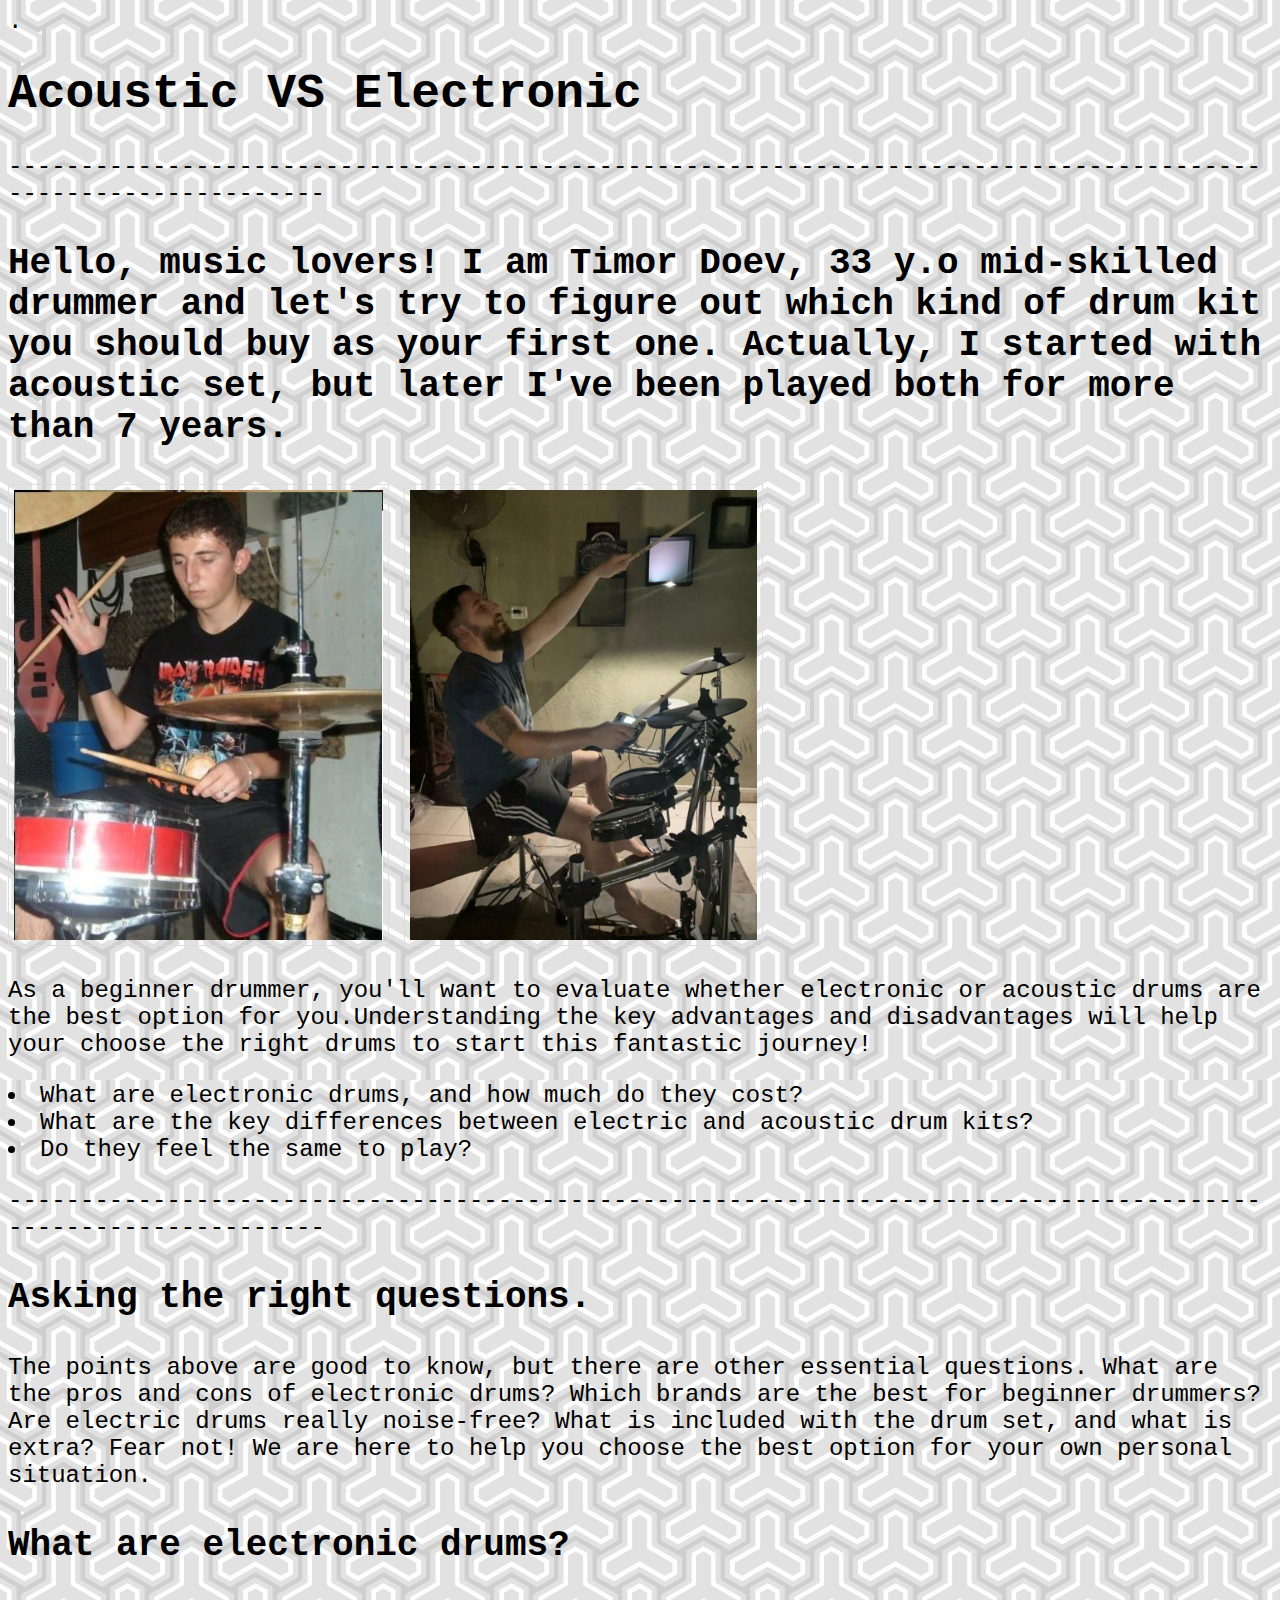
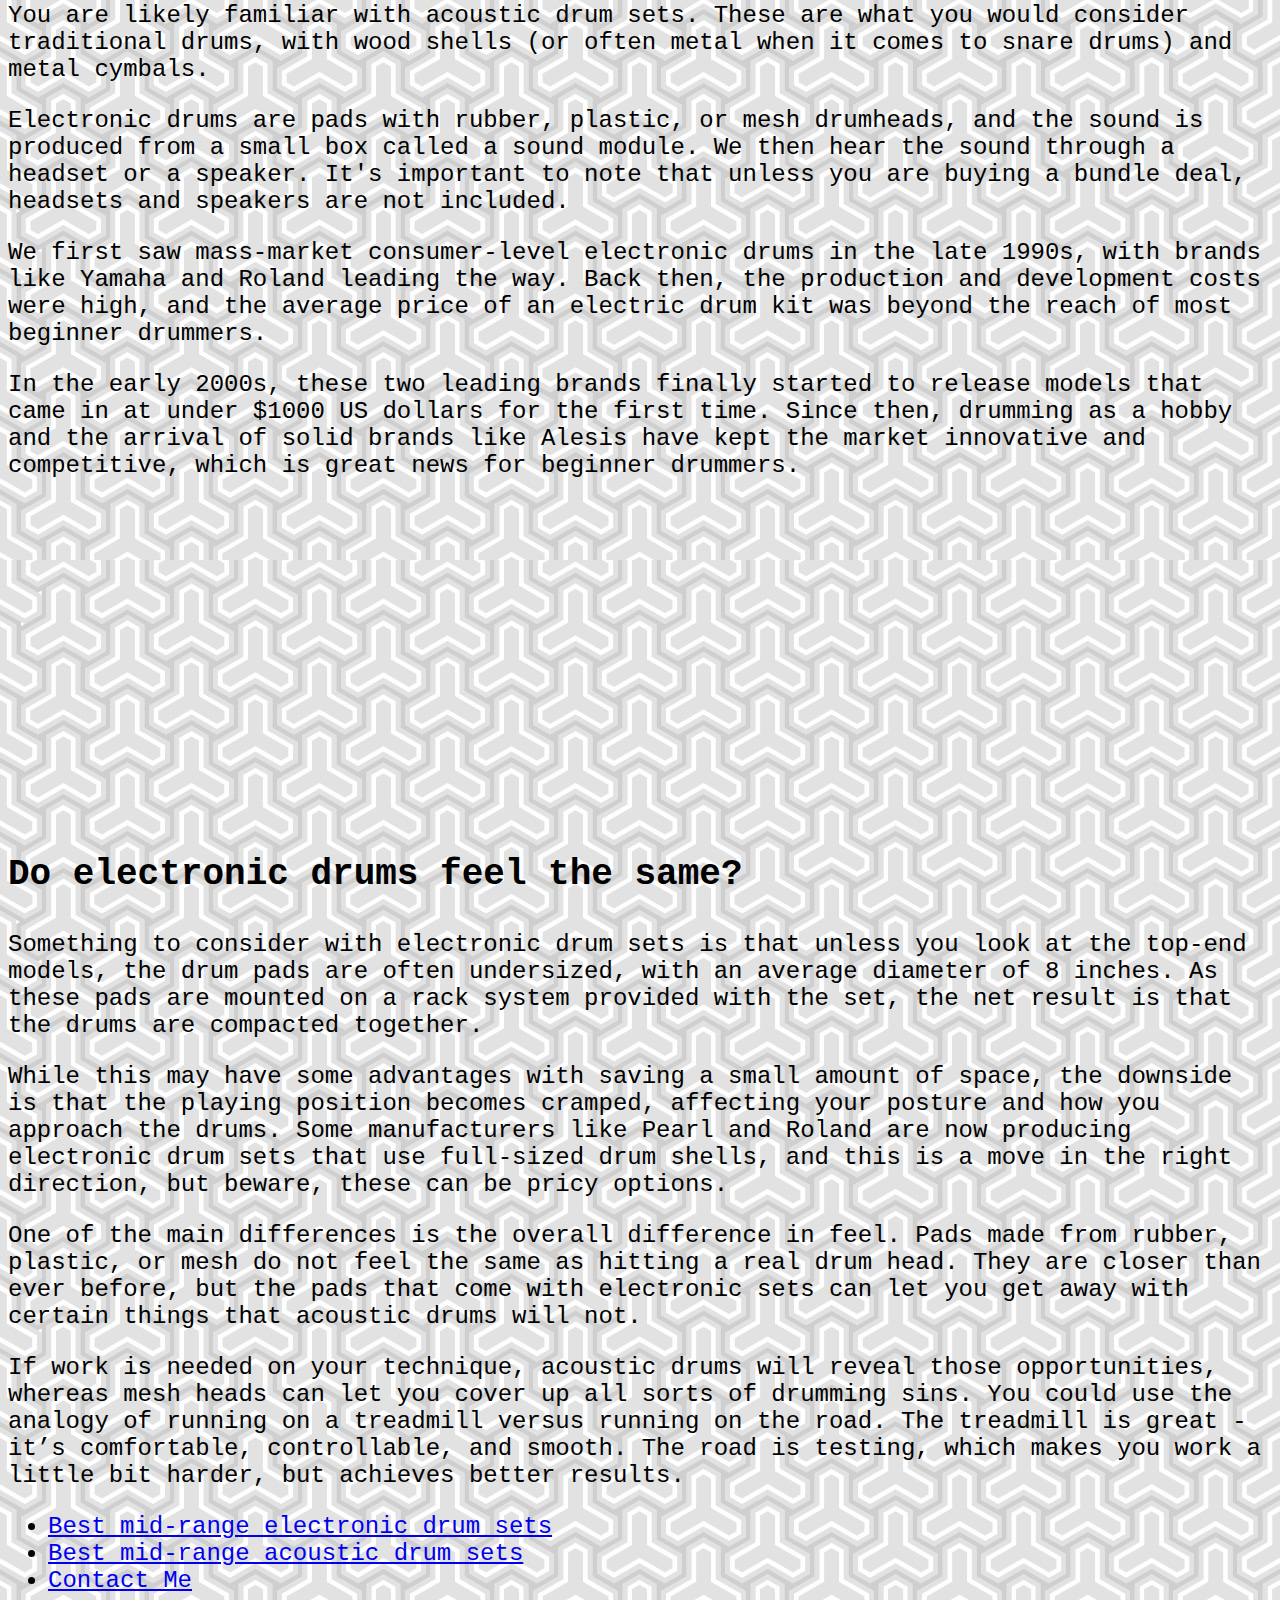
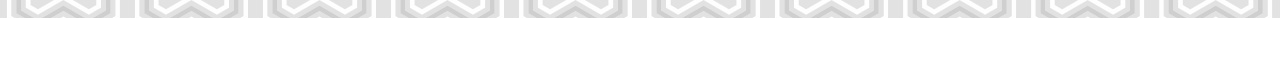
<file: index.html>
<html>


<head>
	<title>Acoustic VS Electronic</title>
	<link rel="stylesheet" type="text/css" href="styles.css">.
	  
<body>
	<h1>Acoustic VS Electronic</h1>
	<p>-------------------------------------------------------------------------------------------------------------</p>
	<h2>
	<p>Hello, music lovers! I am Timor Doev, 33 y.o mid-skilled drummer and let's try to figure out which kind of drum kit you should buy as your first one. Actually, I started with acoustic set, but later I've been played both for more than 7 years.</p>
	</h2>
	<p><img src="img\acoustic.jpg" alt="Acoustuic"/>
		<img src="img\electronic.jpg" alt="Electronic"/>
	</p>
	<p>	As a beginner drummer, you'll want to evaluate whether electronic or acoustic drums are the best option for you.Understanding the key advantages and disadvantages will help your choose the right drums to start this fantastic journey!</p>

		<li>What are electronic drums, and how much do they cost?</li>
		<li>What are the key differences between electric and acoustic drum kits?</li>
		<li>Do they feel the same to play?</li>
		<p>-------------------------------------------------------------------------------------------------------------</p>
	<h2><p>	Asking the right questions.</p>	</h2>
	<p>The points above are good to know, but there are other essential questions. What are the pros and cons of electronic drums? Which brands are the best for beginner drummers? Are electric drums really noise-free? What is included with the drum set, and what is extra? Fear not! We are here to help you choose the best option for your own personal situation.</p>
	<h2><p>What are electronic drums?</p></h2>
	<p>You are likely familiar with acoustic drum sets. These are what you would consider traditional drums, with wood shells (or often metal when it comes to snare drums) and metal cymbals.</p>
	<p>Electronic drums are pads with rubber, plastic, or mesh drumheads, and the sound is produced from a small box called a sound module. We then hear the sound through a headset or a speaker. It's important to note that unless you are buying a bundle deal, headsets and speakers are not included.</p>
	<p>We first saw mass-market consumer-level electronic drums in the late 1990s, with brands like Yamaha and Roland leading the way. Back then, the production and development costs were high, and the average price of an electric drum kit was beyond the reach of most beginner drummers.</p>
	<p>In the early 2000s, these two leading brands finally started to release models that came in at under $1000 US dollars for the first time. Since then, drumming as a hobby and the arrival of solid brands like Alesis have kept the market innovative and competitive, which is great news for beginner drummers.</p>
	<p><iframe width="560" height="315" src="https://www.youtube.com/embed/dLWjZ_PZ0m4" title="YouTube video player" frameborder="0" allow="accelerometer; autoplay; clipboard-write; encrypted-media; gyroscope; picture-in-picture" allowfullscreen></iframe></p>
	<h2><p>Do electronic drums feel the same?</p></h2>
	<p>Something to consider with electronic drum sets is that unless you look at the top-end models, the drum pads are often undersized, with an average diameter of 8 inches. As these pads are mounted on a rack system provided with the set, the net result is that the drums are compacted together.</p>
	<p>While this may have some advantages with saving a small amount of space, the downside is that the playing position becomes cramped, affecting your posture and how you approach the drums. Some manufacturers like Pearl and Roland are now producing electronic drum sets that use full-sized drum shells, and this is a move in the right direction, but beware, these can be pricy options.</p>
	<p>One of the main differences is the overall difference in feel. Pads made from rubber, plastic, or mesh do not feel the same as hitting a real drum head. They are closer than ever before, but the pads that come with electronic sets can let you get away with certain things that acoustic drums will not.</p>
	<p>If work is needed on your technique, acoustic drums will reveal those opportunities, whereas mesh heads can let you cover up all sorts of drumming sins. You could use the analogy of running on a treadmill versus running on the road. The treadmill is great - it’s comfortable, controllable, and smooth. The road is testing, which makes you work a little bit harder, but achieves better results.</p>
<ul>
	<li><a href = "edrums.html"> Best mid-range electronic drum sets</a></li>
	<li><a href = "acoustic.html">Best mid-range acoustic drum sets</a></li>
	<li><a href = "contactme.html"> Contact Me</a></li>
</ul>


</body>




</head>




</html>
</file>
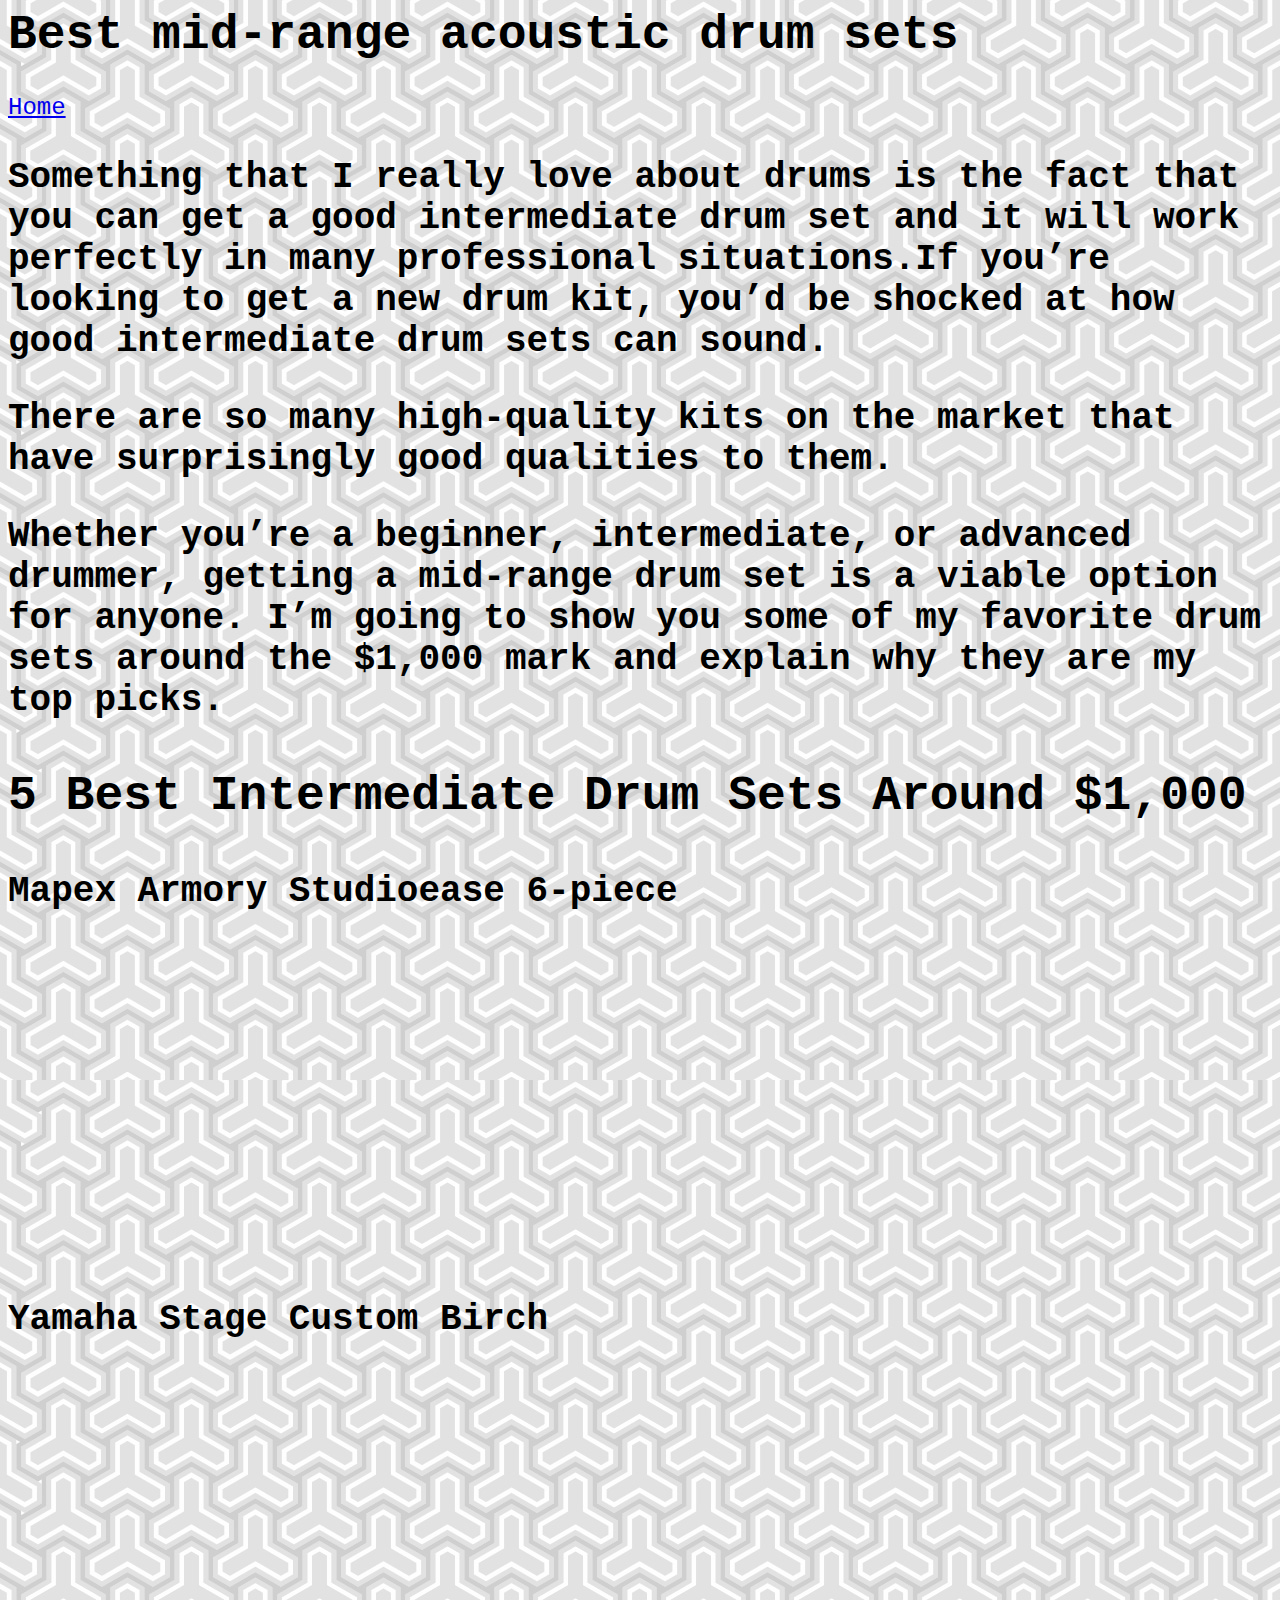
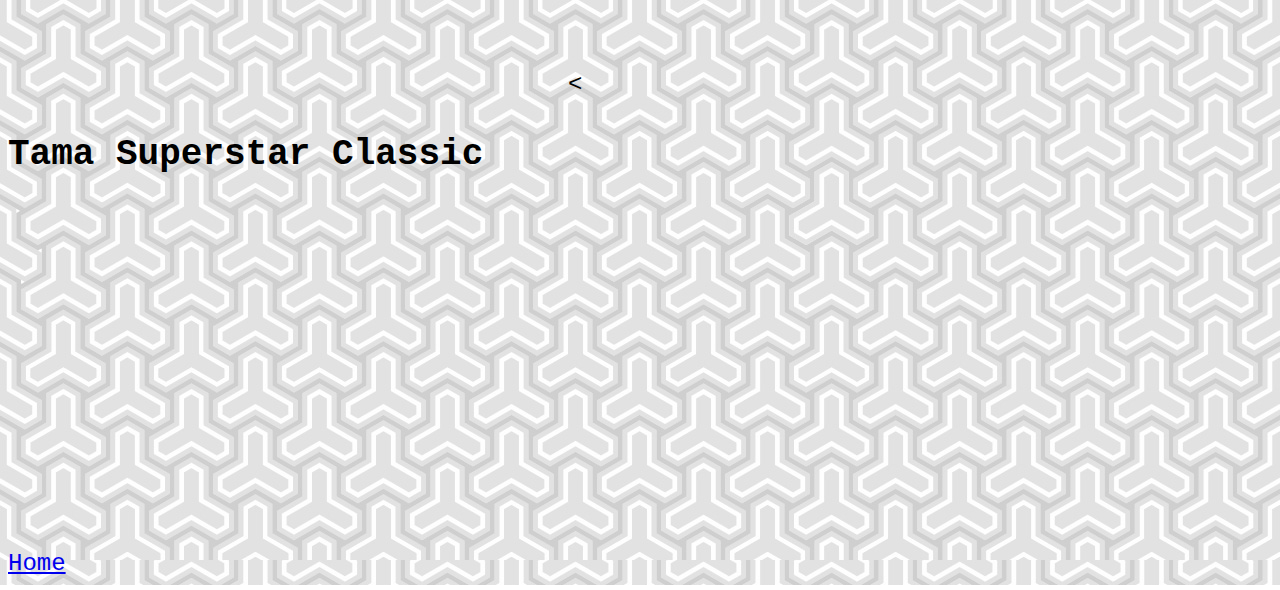
<file: acoustic.html>
<html>


<head>
	<title>Best mid-range acoustic drum sets</title>
	<link rel="stylesheet" type="text/css" href="styles.css">

<body>
	<h1>Best mid-range acoustic drum sets</h1>
	<a href = "index.html" > Home</a>

	
<h2><p>Something that I really love about drums is the fact that you can get a good intermediate drum set and it will work perfectly in many professional situations.If you’re looking to get a new drum kit, you’d be shocked at how good intermediate drum sets can sound.</p>
	<p>There are so many high-quality kits on the market that have surprisingly good qualities to them.</p>
	<p>Whether you’re a beginner, intermediate, or advanced drummer, getting a mid-range drum set is a viable option for anyone. I’m going to show you some of my favorite drum sets around the $1,000 mark and explain why they are my top picks.</p></h2>
<h1><p>5 Best Intermediate Drum Sets Around $1,000</p></h1>

<h2><p></p>Mapex Armory Studioease 6-piece</p></h2>
<p><iframe width="560" height="315" src="https://www.youtube.com/embed/cNA2uPkHaVs" title="YouTube video player" frameborder="0" allow="accelerometer; autoplay; clipboard-write; encrypted-media; gyroscope; picture-in-picture" allowfullscreen></iframe></p>

<h2><p></p>Yamaha Stage Custom Birch</p></h2>
<p><iframe width="560" height="315" src="https://www.youtube.com/embed/eS_r6o7lXM8" title="YouTube video player" frameborder="0" allow="accelerometer; autoplay; clipboard-write; encrypted-media; gyroscope; picture-in-picture" allowfullscreen></iframe><</p>

<h2><p></p>Tama Superstar Classic</p></h2>
<p><iframe width="560" height="315" src="https://www.youtube.com/embed/ixYin5CotMI" title="YouTube video player" frameborder="0" allow="accelerometer; autoplay; clipboard-write; encrypted-media; gyroscope; picture-in-picture" allowfullscreen></iframe></p>

<a href = "index.html" > Home</a>
</body>



</head>




</html>
</file>
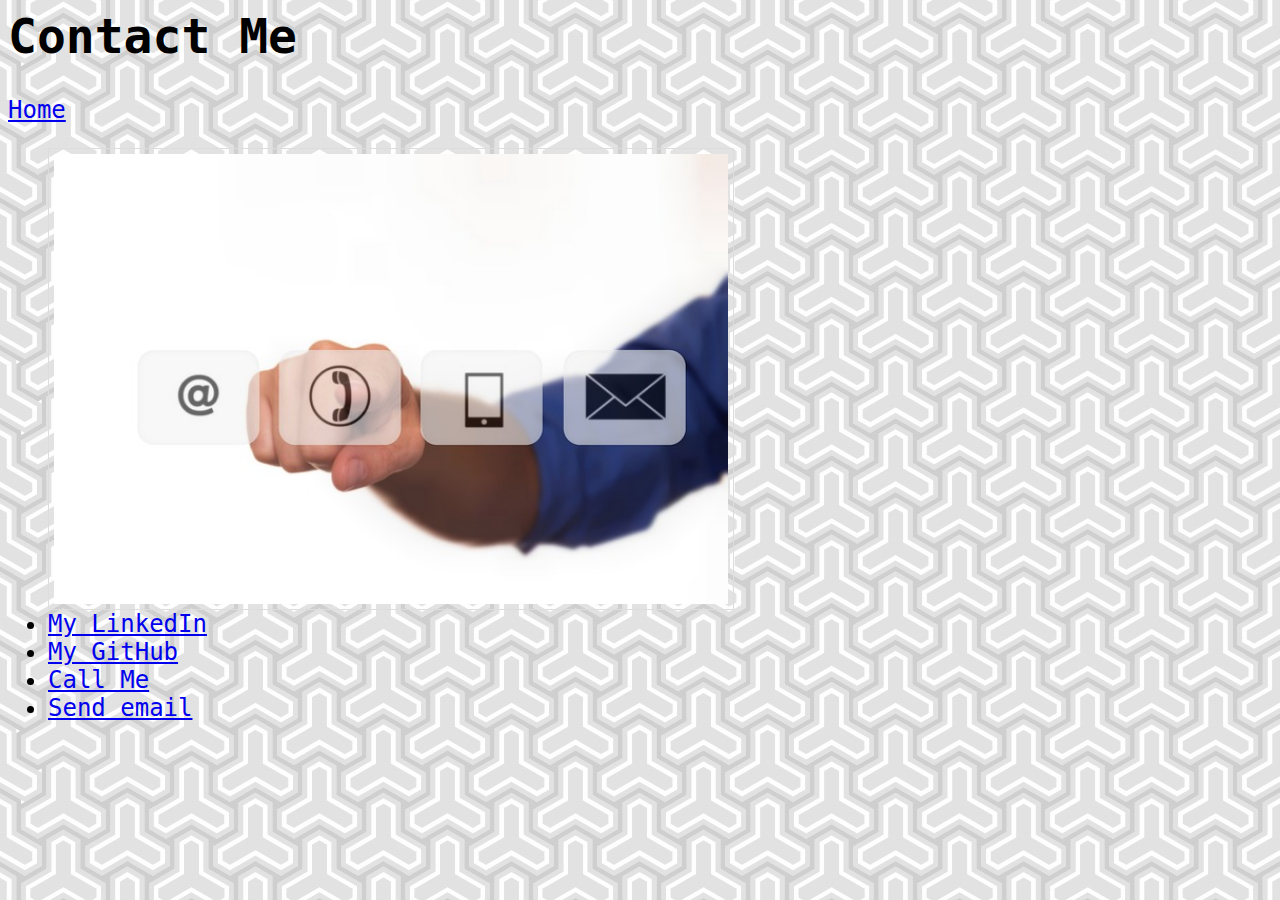
<file: contactme.html>
<html>


<head>
	<title>Contact Me</title>
	<link rel="stylesheet" type="text/css" href="styles.css">

<body>
	<h1>Contact Me</h1>
	<a href = "index.html" > Home</a>

	
<ul>

<img src="img/contactme.jpg" />
	<li><a href = "https://www.linkedin.com/in/tdoev/" target="_blank"> My LinkedIn</a></li>
	<li><a href = "https://github.com/RoXXXTaR" target="_blank"> My GitHub</a></li>
	<li><a href="tel:+972545405050">Call Me</a></li>
	<li><a href="mailto:doev89@gmail.com">Send email</a></li>	
</ul>


</body>




</head>




</html>
</file>
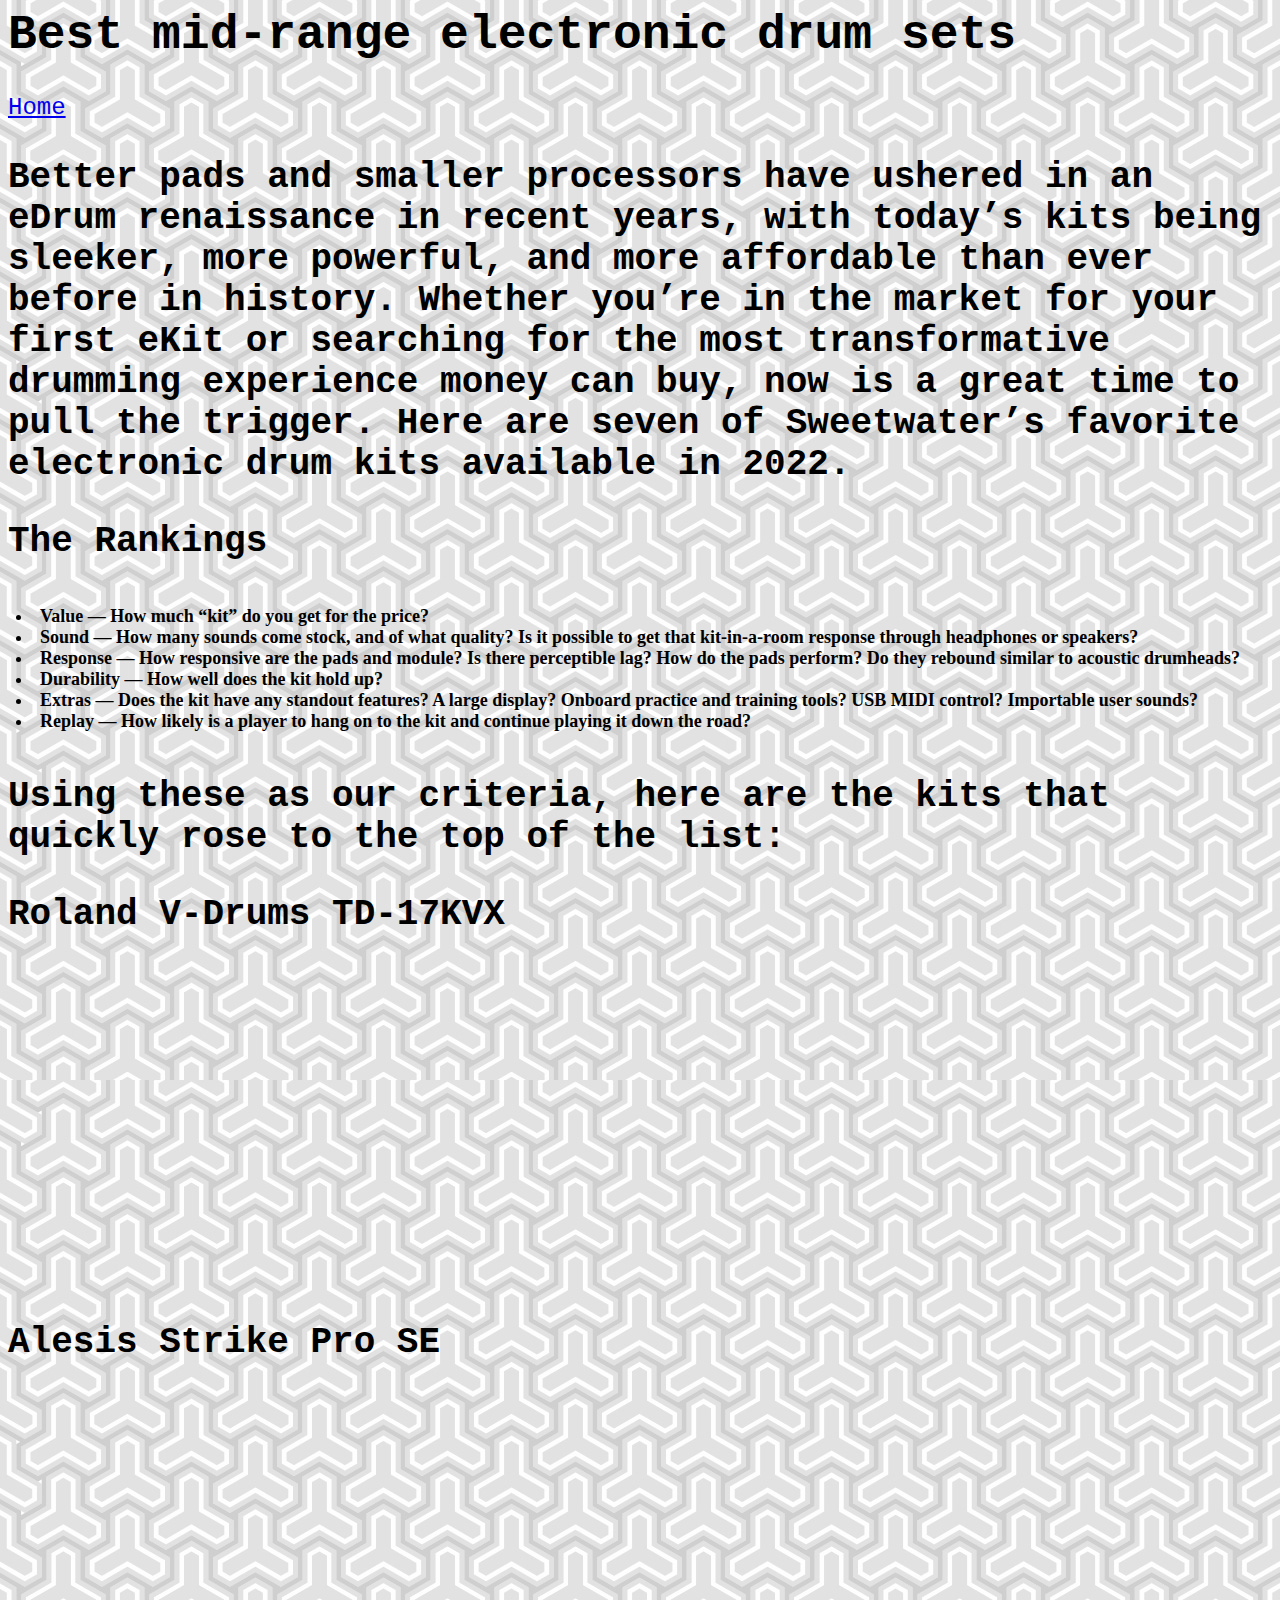
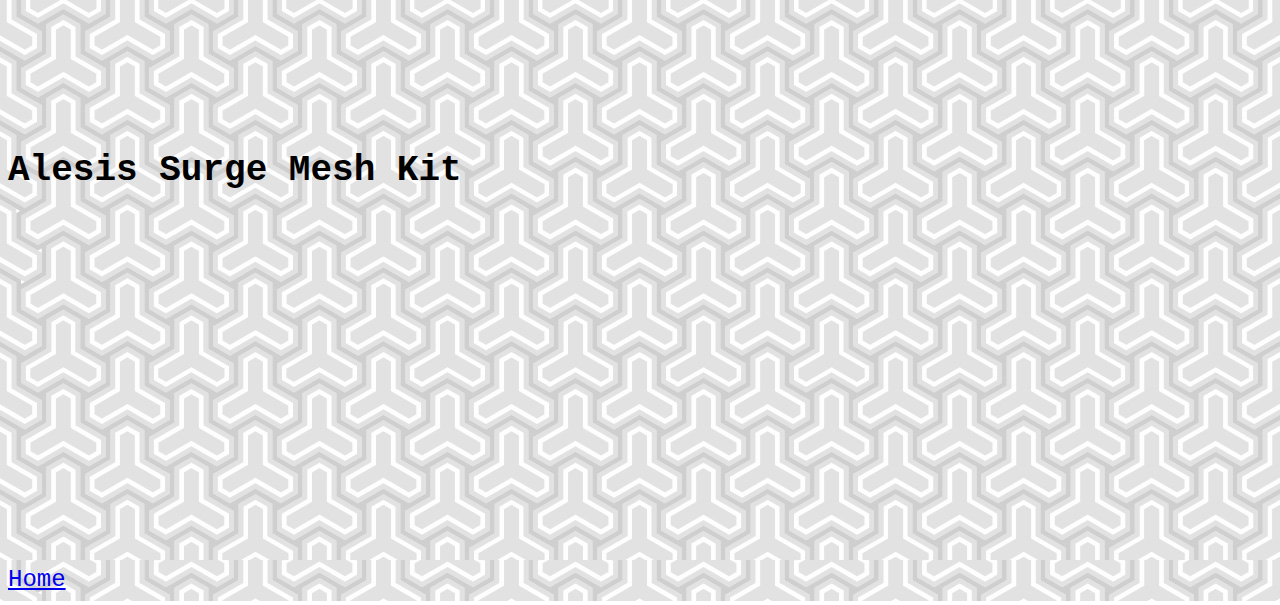
<file: edrums.html>
<html>


<head>
	<title>Best mid-range electronic drum sets</title>
	<link rel="stylesheet" type="text/css" href="styles.css">

<body>
	<h1>Best mid-range electronic drum sets</h1>
	<a href = "index.html" > Home</a>

	
<h2><p>Better pads and smaller processors have ushered in an eDrum renaissance in recent years, with today’s kits being sleeker, more powerful, and more affordable than ever before in history. Whether you’re in the market for your first eKit or searching for the most transformative drumming experience money can buy, now is a great time to pull the trigger. Here are seven of Sweetwater’s favorite electronic drum kits available in 2022.</p>
<p>The Rankings</p></h2>
<h5>
<div id="smalltext">
	<li>Value — How much “kit” do you get for the price?</li>
	<li>Sound — How many sounds come stock, and of what quality? Is it possible to get that kit-in-a-room response through headphones or speakers?</li>
	<li>Response — How responsive are the pads and module? Is there perceptible lag? How do the pads perform? Do they rebound similar to acoustic drumheads?</li>
	<li>Durability — How well does the kit hold up?</li>
	<li>Extras — Does the kit have any standout features? A large display? Onboard practice and training tools? USB MIDI control? Importable user sounds?</li>
	<li>Replay — How likely is a player to hang on to the kit and continue playing it down the road?</li></h5>
</div>
<h2><p>Using these as our criteria, here are the kits that quickly rose to the top of the list:</p></h2>


<h2><p></p>Roland V-Drums TD-17KVX</p></h2>
<p><iframe width="560" height="315" src="https://www.youtube.com/embed/wxRqaWaOVTI" title="YouTube video player" frameborder="0" allow="accelerometer; autoplay; clipboard-write; encrypted-media; gyroscope; picture-in-picture" allowfullscreen></iframe></p>

<h2><p></p>Alesis Strike Pro SE</p></h2>
<p><iframe width="560" height="315" src="https://www.youtube.com/embed/j7B2bDZr1w8" title="YouTube video player" frameborder="0" allow="accelerometer; autoplay; clipboard-write; encrypted-media; gyroscope; picture-in-picture" allowfullscreen></iframe></p>

<h2><p></p>Alesis Surge Mesh Kit</p></h2>
<p><iframe width="560" height="315" src="https://www.youtube.com/embed/GTpTlndFAvg" title="YouTube video player" frameborder="0" allow="accelerometer; autoplay; clipboard-write; encrypted-media; gyroscope; picture-in-picture" allowfullscreen></iframe></p>

<a href = "index.html" > Home</a>
</body>




</head>




</html>
</file>
<file: styles.css>
body{
	font-family:monospace; font-size:24;
	background-image: url("img/background.jpg");
}

img {
  border: 1px solid #ddd;
  border-radius: 4px  border-radius: 4px;
  padding: 5px;
  height:450;
}

img:hover {
  box-shadow: 0 0 2px 1px rgba(0, 140, 186, 0.5);
}
div{
 border: 1px solid gray;
  padding: 8px;
}
#smalltext {
	border: 2px red;
	font-family: serif; font-size:18;
}
</file>
